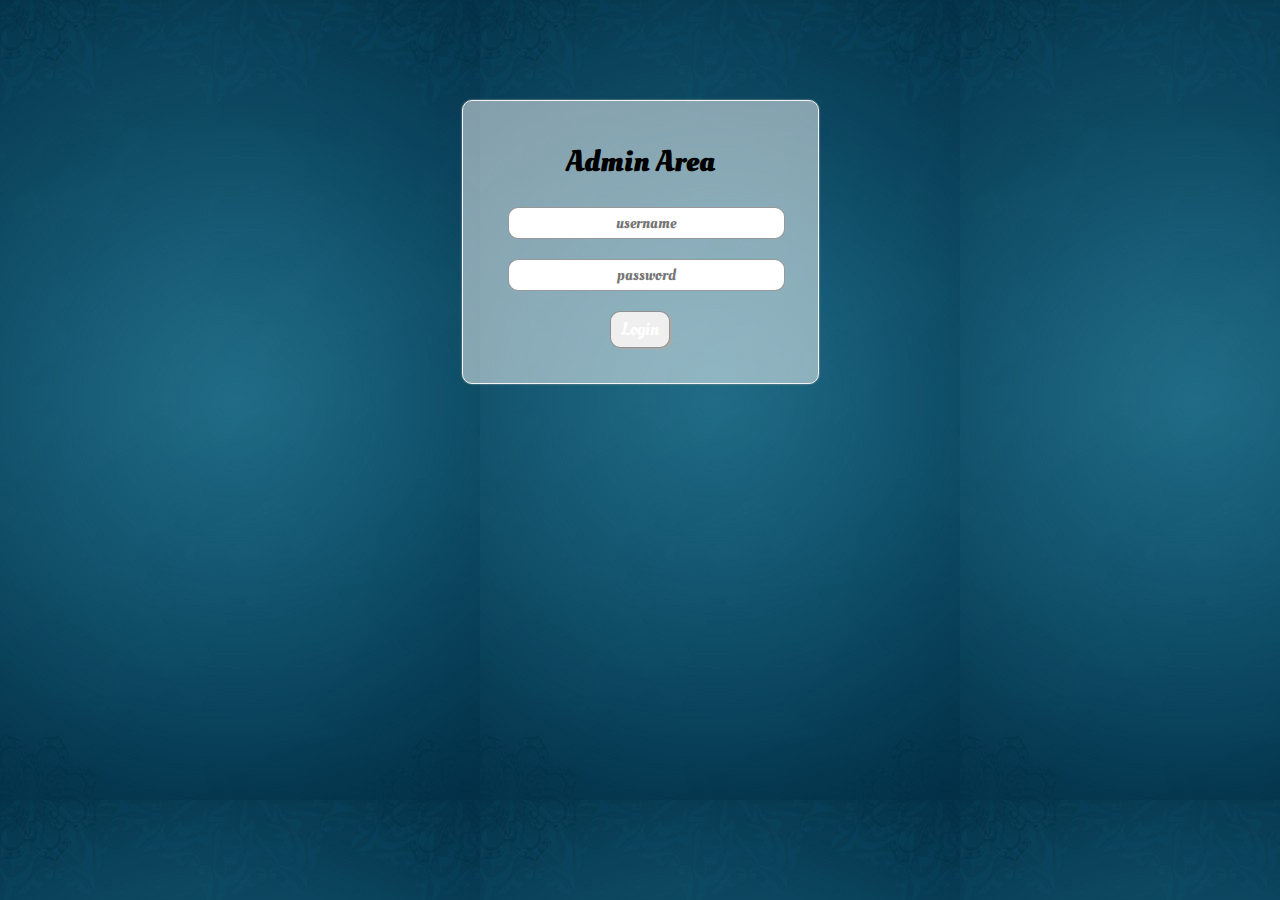
<file: Project/secureyou-adminpanel/secureyou/index.html>
<!DOCTYPE HTML>
<html lang="en-US">
<head>
	<meta charset="UTF-8">
	<title>Login PHP</title>
	<link rel="stylesheet" href="style.css" />
	<link href='http://fonts.googleapis.com/css?family=Oleo+Script' rel='stylesheet' type='text/css'>
	<script type="text/javascript" src="jquery-1.7.min.js"></script>
	<script type="text/javascript">
	
/*	$(document).ready(function(){
		$("#login").click(function(){
			
			var action = $("#lg-form").attr('action');
			var form_data = {
				username: $("#username").val(),
				password: $("#password").val(),
				is_ajax: 1
			};
			
			$.ajax({
				type: "POST",
				url: action,
				data: form_data,
				success: function(response)
				{
					if(response == "success")
						$("#lg-form").slideUp('slow', function(){
							$("#message").html('<p class="success">You have logged in successfully!</p><p>Redirecting....</p>');
						});
					else
						$("#message").html('<p class="error">ERROR: Invalid username and/or password.</p>');
				}	
			});
			return false;
		});
	});*/
	</script>
</head>
<body>
	<div class="lg-container">
		<h1>Admin Area</h1>
		<form action="waka-login.php" id="lg-form" name="lg-form" method="post">
			
			<div>
				<label for="username">Username:</label>
				<input type="text" name="username" id="username" placeholder="username"/>
			</div>
			
			<div>
				<label for="password">Password:</label>
				<input type="password" name="password" id="password" placeholder="password" />
			</div>
			
			<div>				
				<button type="submit" id="login">Login</button>
			</div>
			
		</form>
		<div id="message"></div>
	</div>
</body>
</html>
</file>
<file: Project/secureyou-adminpanel/secureyou/style.css>
body{
	background-image:url(bg.jpg);
	font-family: 'Oleo Script', cursive;
}

.lg-container{
	width:275px;
	margin:100px auto;
	padding:20px 40px;
	border:1px solid #f4f4f4;
	background:rgba(255,255,255,.5);
	-webkit-border-radius:10px;
	-moz-border-radius:10px;
	border-radius:10px;
	
	-webkit-box-shadow: 0 0 2px #aaa;
	-moz-box-shadow: 0 0 2px #aaa;
	box-shadow: 0 0 2px #aaa;
}

.tableClass{
     height: 300px; /* Random number I chose */
     overflow: scroll /* you can be more specific and use overflow-y */
}
.lg-container1{
	
	
	
	width:500px;
	margin:100px auto;
	padding:20px 40px;
	border:1px solid #f4f4f4;
	background:rgba(255,255,255,.5);
	-webkit-border-radius:10px;
	-moz-border-radius:10px;
	border-radius:10px;
	text-decoration-color: white;
	-webkit-box-shadow: 0 0 2px #aaa;
	-moz-box-shadow: 0 0 2px #aaa;
	box-shadow: 0 0 2px #aaa;
}

.lg-container h1{
	font-size:30px;
	text-align:center;
}
#lg-form > div {
	margin:10px 5px;
	padding:5px 0;
}
#lg-form label{
	display: none;
	font-size: 20px;
	line-height: 25px;
}
#lg-form input[type="text"],
#lg-form input[type="password"]{
	border:1px solid rgba(51,51,51,.5);
	-webkit-border-radius:10px;
	-moz-border-radius:10px;
	border-radius:10px;
	padding: 5px;
	font-size: 16px;
	line-height: 20px;
	width: 100%;
	font-family: 'Oleo Script', cursive;
	text-align:center;
}
#lg-form div:nth-child(3) {
	text-align:center;
}
#lg-form button{
	font-family: 'Oleo Script', cursive;
	font-size: 18px;
	border:1px solid #000;
	padding:5px 10px;
	border:1px solid rgba(51,51,51,.5);
	-webkit-border-radius:10px;
	-moz-border-radius:10px;
	border-radius:10px;
	color:#FFF;
	
	-webkit-box-shadow: 2px 1px 1px #aaa;
	-moz-box-shadow: 2px 1px 1px #aaa;
	box-shadow: 2px 1px 1px #aaa;
	cursor:pointer;
}
#lg-form button:active{
	-webkit-box-shadow: 0px 0px 1px #aaa;
	-moz-box-shadow: 0px 0px 1px #aaa;
	box-shadow: 0px 0px 1px #aaa;
}
#lg-form button:hover{
	background:#f4f4f4;
}



#lg-form1 > div {
	margin:10px 5px;
	padding:5px 0;
}
#lg-form1 label{
	/*display: none;*/
	font-size: 20px;
	line-height: 25px;
}
#lg-form1 input[type="text"],
#lg-form1 input[type="password"]{
	border:1px solid rgba(51,51,51,.5);
	-webkit-border-radius:5px;
	-moz-border-radius:5px;
	border-radius:5px;
	padding: 5px;
	font-size: 14px;
	line-height: 10px;
	width: 30%;
	font-family: 'Oleo Script', cursive;
	text-align:center;
}
#lg-form1 div:nth-child(3) {
	text-align: center;
	font-size: 18px;
}
#lg-form1 button{
	font-family: 'Oleo Script', cursive;
	font-size: 18px;
	border:1px solid #000;
	padding:5px 10px;
	border:1px solid rgba(51,51,51,.5);
	-webkit-border-radius:10px;
	-moz-border-radius:10px;
	border-radius:10px;
	-webkit-box-shadow: 2px 1px 1px #aaa;
	-moz-box-shadow: 2px 1px 1px #aaa;
	box-shadow: 2px 1px 1px #aaa;
	cursor:pointer;
}
#lg-form1 button:active{
	-webkit-box-shadow: 0px 0px 1px #aaa;
	-moz-box-shadow: 0px 0px 1px #aaa;
	box-shadow: 0px 0px 1px #aaa;
}
#lg-form1 button:hover{
	background:#f4f4f4;
}




div.box{
	padding: 10px;
	border:1px solid #e8e7e1;
	color: #008000;
	width:20%;
margin:50px;
}
div. h2{
	font-size:40px;
	text-align:right;
}


div#msg{
	text-align:center;
margin-top:10px;
width: 30%;
margin-left: auto;
margin-right: auto;
text-align: center;
color:#FFF;
}


button1{
	font-family: 'Oleo Script', cursive;
	font-size: 18px;
	border:1px solid #000;
	padding:5px 10px;
	border:1px solid rgba(51,51,51,.5);
	-webkit-border-radius:10px;
	-moz-border-radius:10px;
	border-radius:10px;
	
	-webkit-box-shadow: 2px 1px 1px #aaa;
	-moz-box-shadow: 2px 1px 1px #aaa;
	box-shadow: 2px 1px 1px #aaa;
	cursor:pointer;

#message{width:100%;text-align:center}
.success {
	color: green;
}
.error {
	color: red;
}
</file>
